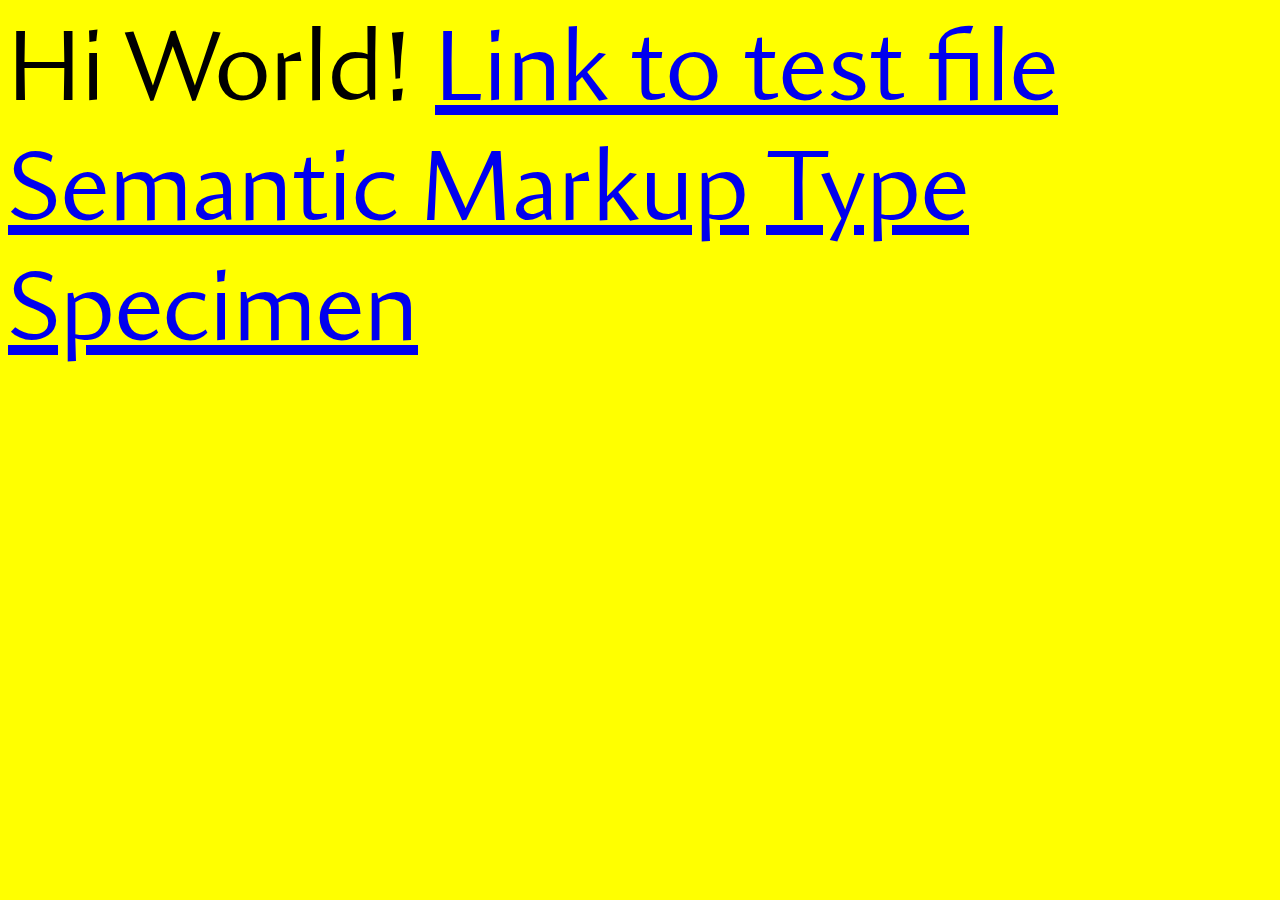
<file: index.html>
<!DOCTYPE html>
<html>
<head>
	<meta charset="utf-8">
	<meta name="viewport" content="width=device-width, initial-scale=1">
	<title>Sample File</title>
	<link rel="stylesheet" type="text/css" href="css/style.css">
</head>
<body>
	Hi World! 

	<a href="test/test.html">Link to test file</a>
	<a href="semantic-markup/index.html">Semantic Markup</a>
	<a href="typeface/index.html">Type Specimen</a>
	
</body>
</html>
</file>
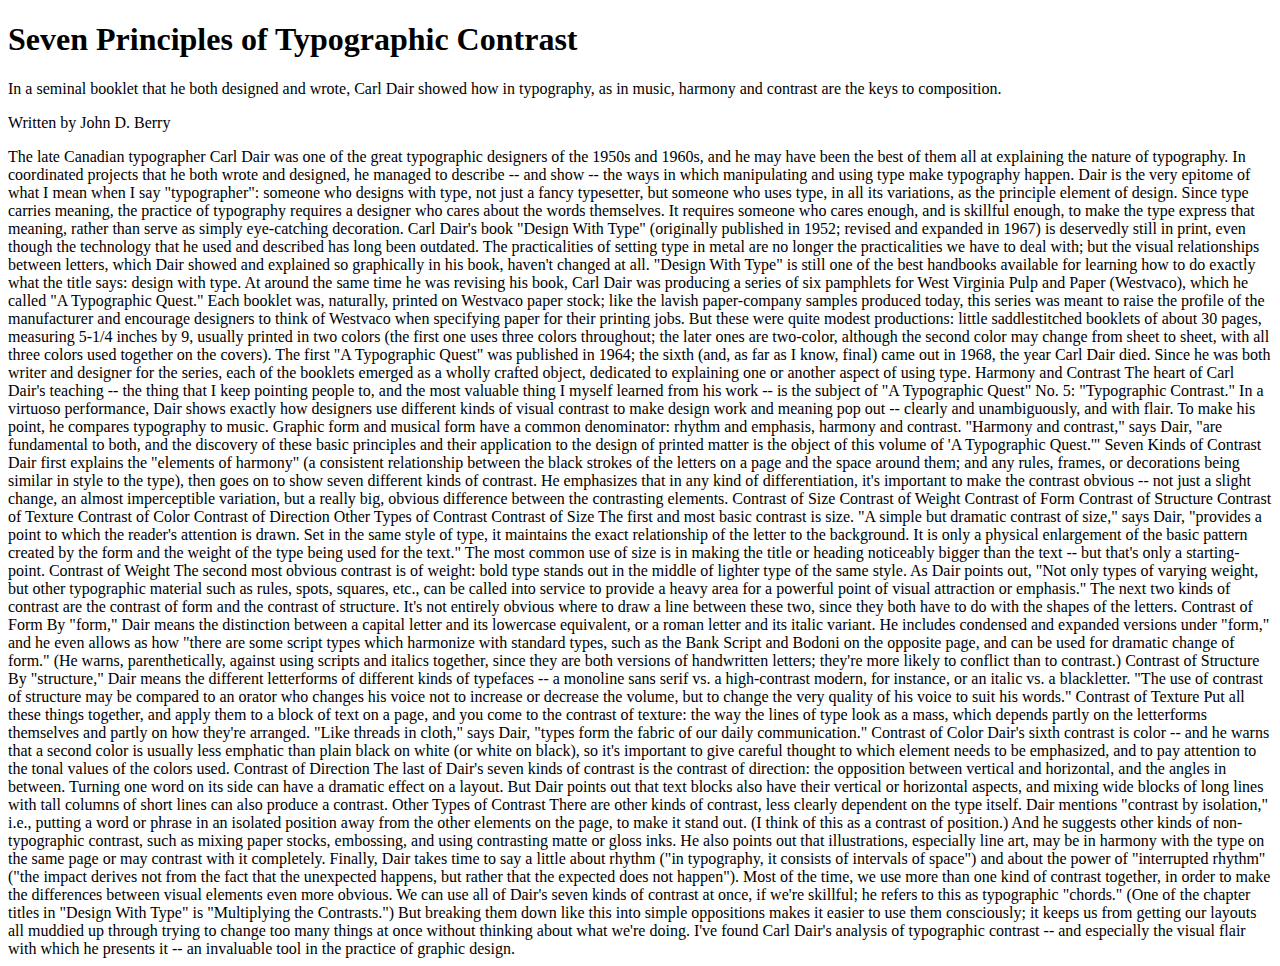
<file: semantic-markup/index.html>
<!DOCTYPE html>
<html>
	<head>
		<title>HTML Semantic Markup Exercise</title>
		<meta charset="utf-8">
		<meta name="viewport" content="width=device-width, initial-scale=1">
	</head>
	<body>
		<h1>Seven Principles of Typographic Contrast</h1>

	<p>In a seminal booklet that he both designed and wrote, Carl Dair showed how in typography, as in music, harmony and contrast are the keys to composition.</p>

	<p>Written by John D. Berry</p>

The late Canadian typographer Carl Dair was one of the great typographic designers of the 1950s and 1960s, and he may have been the best of them all at explaining the nature of typography. In coordinated projects that he both wrote and designed, he managed to describe -- and show -- the ways in which manipulating and using type make typography happen.

Dair is the very epitome of what I mean when I say "typographer": someone who designs with type, not just a fancy typesetter, but someone who uses type, in all its variations, as the principle element of design. Since type carries meaning, the practice of typography requires a designer who cares about the words themselves. It requires someone who cares enough, and is skillful enough, to make the type express that meaning, rather than serve as simply eye-catching decoration.

Carl Dair's book "Design With Type" (originally published in 1952; revised and expanded in 1967) is deservedly still in print, even though the technology that he used and described has long been outdated. The practicalities of setting type in metal are no longer the practicalities we have to deal with; but the visual relationships between letters, which Dair showed and explained so graphically in his book, haven't changed at all. "Design With Type" is still one of the best handbooks available for learning how to do exactly what the title says: design with type.

At around the same time he was revising his book, Carl Dair was producing a series of six pamphlets for West Virginia Pulp and Paper (Westvaco), which he called "A Typographic Quest." Each booklet was, naturally, printed on Westvaco paper stock; like the lavish paper-company samples produced today, this series was meant to raise the profile of the manufacturer and encourage designers to think of Westvaco when specifying paper for their printing jobs. But these were quite modest productions: little saddlestitched booklets of about 30 pages, measuring 5-1/4 inches by 9, usually printed in two colors (the first one uses three colors throughout; the later ones are two-color, although the second color may change from sheet to sheet, with all three colors used together on the covers). The first "A Typographic Quest" was published in 1964; the sixth (and, as far as I know, final) came out in 1968, the year Carl Dair died. Since he was both writer and designer for the series, each of the booklets emerged as a wholly crafted object, dedicated to explaining one or another aspect of using type.

Harmony and Contrast

The heart of Carl Dair's teaching -- the thing that I keep pointing people to, and the most valuable thing I myself learned from his work -- is the subject of "A Typographic Quest" No. 5: "Typographic Contrast." In a virtuoso performance, Dair shows exactly how designers use different kinds of visual contrast to make design work and meaning pop out -- clearly and unambiguously, and with flair. To make his point, he compares typography to music.

Graphic form and musical form have a common denominator: rhythm and emphasis, harmony and contrast. "Harmony and contrast," says Dair, "are fundamental to both, and the discovery of these basic principles and their application to the design of printed matter is the object of this volume of 'A Typographic Quest.'"

Seven Kinds of Contrast

Dair first explains the "elements of harmony" (a consistent relationship between the black strokes of the letters on a page and the space around them; and any rules, frames, or decorations being similar in style to the type), then goes on to show seven different kinds of contrast. He emphasizes that in any kind of differentiation, it's important to make the contrast obvious -- not just a slight change, an almost imperceptible variation, but a really big, obvious difference between the contrasting elements.

Contrast of Size
Contrast of Weight
Contrast of Form
Contrast of Structure
Contrast of Texture
Contrast of Color
Contrast of Direction
Other Types of Contrast

Contrast of Size

The first and most basic contrast is size. "A simple but dramatic contrast of size," says Dair, "provides a point to which the reader's attention is drawn. Set in the same style of type, it maintains the exact relationship of the letter to the background. It is only a physical enlargement of the basic pattern created by the form and the weight of the type being used for the text." The most common use of size is in making the title or heading noticeably bigger than the text -- but that's only a starting-point.

Contrast of Weight

The second most obvious contrast is of weight: bold type stands out in the middle of lighter type of the same style. As Dair points out, "Not only types of varying weight, but other typographic material such as rules, spots, squares, etc., can be called into service to provide a heavy area for a powerful point of visual attraction or emphasis."

The next two kinds of contrast are the contrast of form and the contrast of structure. It's not entirely obvious where to draw a line between these two, since they both have to do with the shapes of the letters.


Contrast of Form

By "form," Dair means the distinction between a capital letter and its lowercase equivalent, or a roman letter and its italic variant. He includes condensed and expanded versions under "form," and he even allows as how "there are some script types which harmonize with standard types, such as the Bank Script and Bodoni on the opposite page, and can be used for dramatic change of form." (He warns, parenthetically, against using scripts and italics together, since they are both versions of handwritten letters; they're more likely to conflict than to contrast.)

Contrast of Structure

By "structure," Dair means the different letterforms of different kinds of typefaces -- a monoline sans serif vs. a high-contrast modern, for instance, or an italic vs. a blackletter. "The use of contrast of structure may be compared to an orator who changes his voice not to increase or decrease the volume, but to change the very quality of his voice to suit his words."

Contrast of Texture

Put all these things together, and apply them to a block of text on a page, and you come to the contrast of texture: the way the lines of type look as a mass, which depends partly on the letterforms themselves and partly on how they're arranged. "Like threads in cloth," says Dair, "types form the fabric of our daily communication."


Contrast of Color

Dair's sixth contrast is color -- and he warns that a second color is usually less emphatic than plain black on white (or white on black), so it's important to give careful thought to which element needs to be emphasized, and to pay attention to the tonal values of the colors used.

Contrast of Direction

The last of Dair's seven kinds of contrast is the contrast of direction: the opposition between vertical and horizontal, and the angles in between. Turning one word on its side can have a dramatic effect on a layout. But Dair points out that text blocks also have their vertical or horizontal aspects, and mixing wide blocks of long lines with tall columns of short lines can also produce a contrast.

Other Types of Contrast

There are other kinds of contrast, less clearly dependent on the type itself. Dair mentions "contrast by isolation," i.e., putting a word or phrase in an isolated position away from the other elements on the page, to make it stand out. (I think of this as a contrast of position.) And he suggests other kinds of non-typographic contrast, such as mixing paper stocks, embossing, and using contrasting matte or gloss inks. He also points out that illustrations, especially line art, may be in harmony with the type on the same page or may contrast with it completely.

Finally, Dair takes time to say a little about rhythm ("in typography, it consists of intervals of space") and about the power of "interrupted rhythm" ("the impact derives not from the fact that the unexpected happens, but rather that the expected does not happen").

Most of the time, we use more than one kind of contrast together, in order to make the differences between visual elements even more obvious. We can use all of Dair's seven kinds of contrast at once, if we're skillful; he refers to this as typographic "chords." (One of the chapter titles in "Design With Type" is "Multiplying the Contrasts.") But breaking them down like this into simple oppositions makes it easier to use them consciously; it keeps us from getting our layouts all muddied up through trying to change too many things at once without thinking about what we're doing. I've found Carl Dair's analysis of typographic contrast -- and especially the visual flair with which he presents it -- an invaluable tool in the practice of graphic design.
	</body>
</html>
</file>
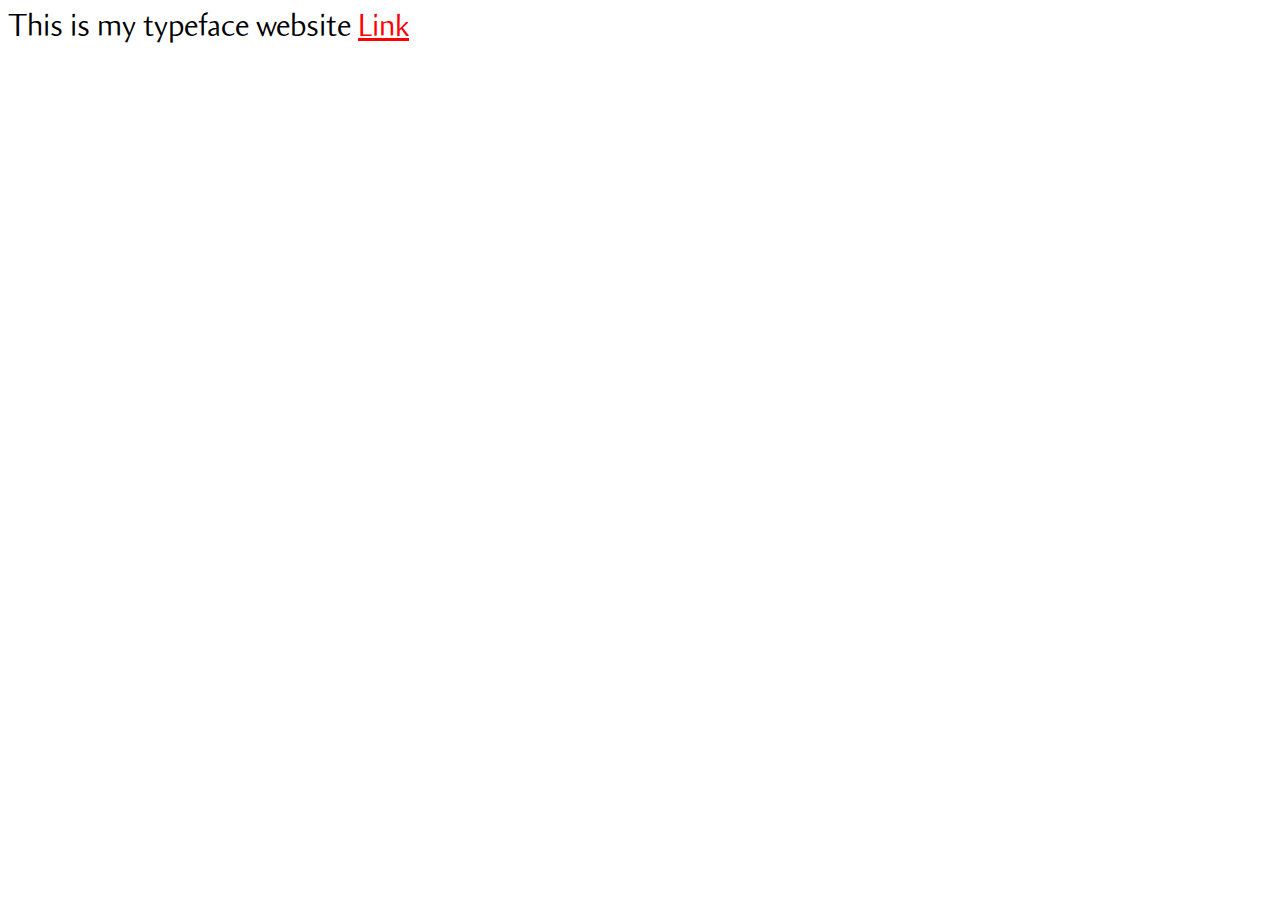
<file: typeface/index.html>
<!DOCTYPE html>
<html>
<head>
	<meta charset="utf-8">
	<meta name="viewport" content="width=device-width, initial-scale=1">
	<title>Sample File</title>
	<link rel="stylesheet" type="text/css" href="type.css">
</head>
<body>
	This is my typeface website
	<a href="page.html">Link</a>
</body>
</html>
</file>
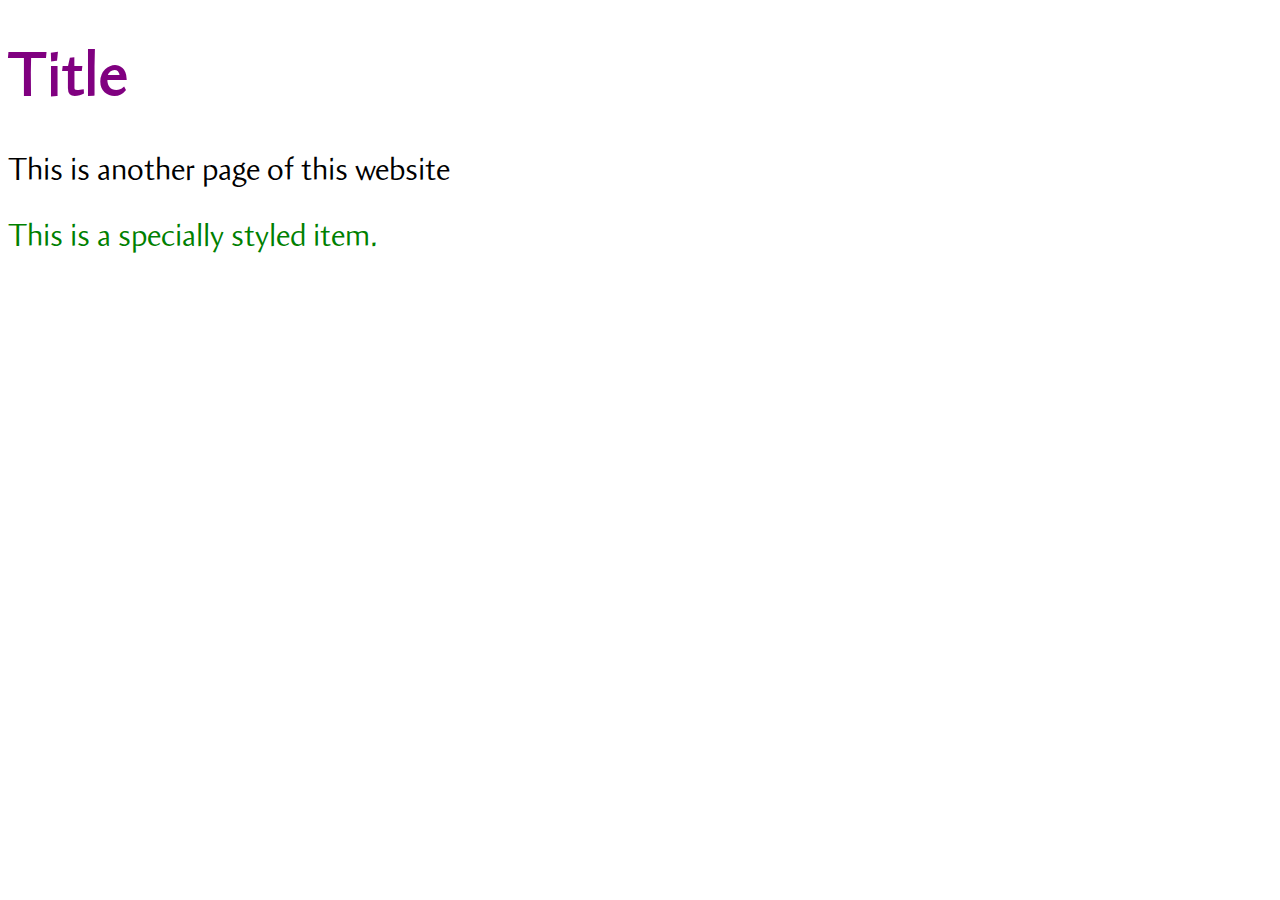
<file: typeface/page.html>
<!DOCTYPE html>
<html>
<head>
	<meta charset="utf-8">
	<meta name="viewport" content="width=device-width, initial-scale=1">
	<title>Another Page</title>
	<link rel="stylesheet" type="text/css" href="style.css">
</head>
<body>
	<h1 class="anotherclass">Title</h1>
	This is another page of this website
	<p class="special">
		This is a specially styled item.
	</p>

</body>
</html>
</file>
<file: css/style.css>
@font-face{
	font-family: 'Amira';
	src: url('Amira-Regular.woff2') format('woff2');
	font-weight: 400;
}


body{
	/* this is the outermost element on your page*/
	background: yellow;
	font-family: 'Amira';
	font-size: 100px;
}
</file>
<file: typeface/type.css>
@font-face{
	font-family: 'Amira';
	src: url('Amira-Regular.woff2') format('woff2');
	font-weight: 400;
}


body{
	font-family: 'Amira';
	background: white;
	color: black;
	font-size: 30px;
}

a{
	color: red;
}

.special{
	color: green;
}
.anotherclass{
	color: purple;
}
</file>
<file: typeface/style.css>
@font-face{
	font-family: 'Amira';
	src: url('Amira-Regular.woff2') format('woff2');
	font-weight: 400;
}


body{
	font-family: 'Amira';
	background: white;
	color: black;
	font-size: 30px;
}

a{
	color: red;
}

.special{
	color: green;
}
.anotherclass{
	color: purple;
}
</file>
